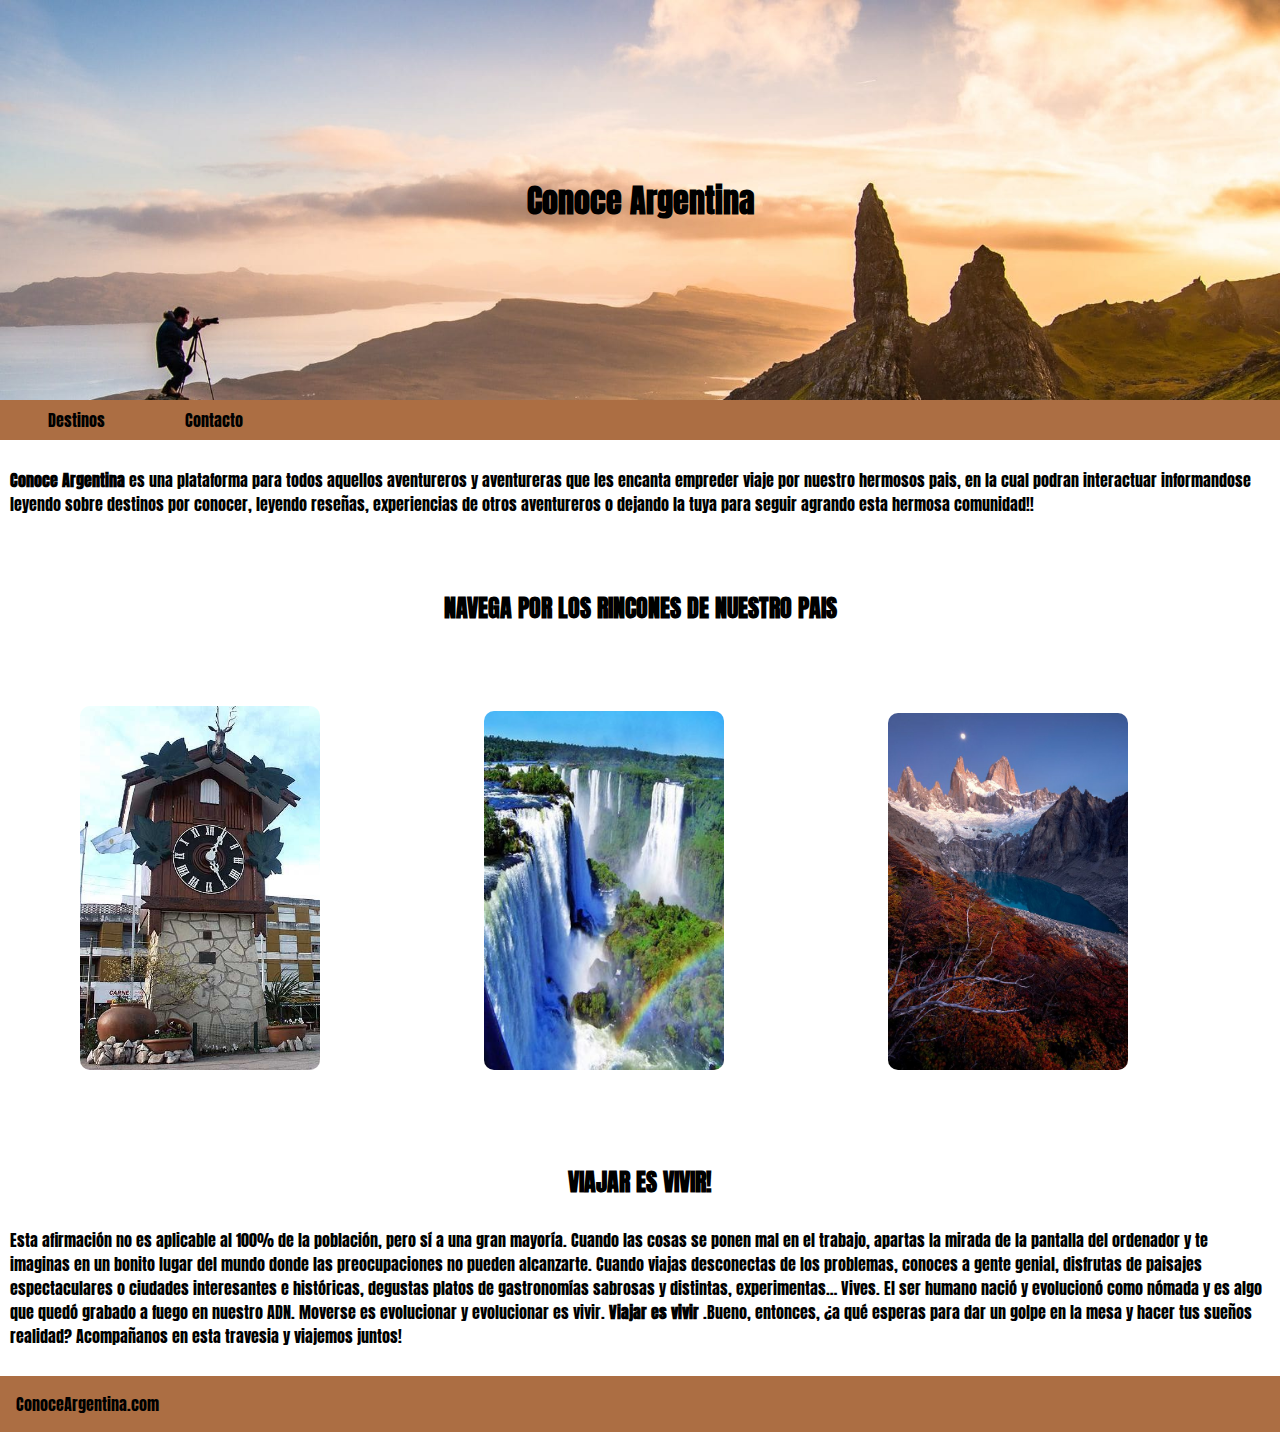
<file: index.html>
<!DOCTYPE html>
<html lang="es">
<head>
    <meta charset="UTF-8">
    <meta http-equiv="X-UA-Compatible" content="IE=edge">
    <meta name="viewport" content="width=device-width, initial-scale=1.0">
    <link rel="stylesheet" href="../css/styles.css">
    <title>Conoce Argentina</title>
    <link rel="preconnect" href="https://fonts.googleapis.com">
<link rel="preconnect" href="https://fonts.gstatic.com" crossorigin>
<link href="https://fonts.googleapis.com/css2?family=Anton&display=swap" rel="stylesheet">
</head>
<body>
  

        <h1> Conoce Argentina </h1>
    

    <nav> 
     <ul>
       <li class="destinos"><a href="./pages/destinos.html"> Destinos </a></li>
    
     <li class="contacto"><a href="./pages/contacto.html"> Contacto </a></li>

     </ul>  
    </nav>
</br>
<main>
<section>
    <p> <strong>Conoce Argentina</strong> es una plataforma para todos aquellos aventureros y aventureras que les encanta empreder
    viaje por nuestro hermosos pais, en la cual podran interactuar informandose leyendo sobre destinos por conocer, leyendo reseñas,
    experiencias de otros aventureros o dejando la tuya para seguir agrando esta hermosa comunidad!! </p>
</br>
</br>
</br>


     <h2>NAVEGA POR LOS RINCONES DE NUESTRO PAIS</h2>
    <article>
    
     
     
        
         <img src="./assets/carlos_paz.jpg" alt="carlos_paz"  class="cards" title="Carlos Paz">
         <img src="./assets/iguazu.jpg" alt="iguazu"  class="cards" title="Iguazu">
         <img src="./assets/patagonia.jpg" alt="patagonia"  class="cards" title="Patagonia">
    
     
    

    </article>
    
    

    
    <h2>VIAJAR ES VIVIR!</h2> <br>
    
    <article class="dialogo"> 
  <p> Esta afirmación no es aplicable al 100% de la población, pero sí a una gran mayoría. 
    Cuando las cosas se ponen mal en el trabajo, apartas la mirada de la pantalla del ordenador
     y te imaginas en un bonito lugar del mundo donde las preocupaciones no pueden alcanzarte. 
     Cuando viajas desconectas de los problemas, conoces a gente genial, disfrutas de paisajes 
     espectaculares o ciudades interesantes e históricas, degustas platos de gastronomías sabrosas 
     y distintas, experimentas… Vives. El ser humano nació y evolucionó como nómada y es algo que 
     quedó grabado a fuego en nuestro ADN. Moverse es evolucionar y evolucionar es vivir. 
     <strong> Viajar es vivir </strong>.Bueno, entonces, ¿a qué esperas para dar un golpe en la mesa 
     y hacer tus sueños realidad? Acompañanos en esta travesia y viajemos juntos!</p> <br>
    
    </article>


</section>

<footer>ConoceArgentina.com</footer>

</main>
    
</body>
</html>
</file>
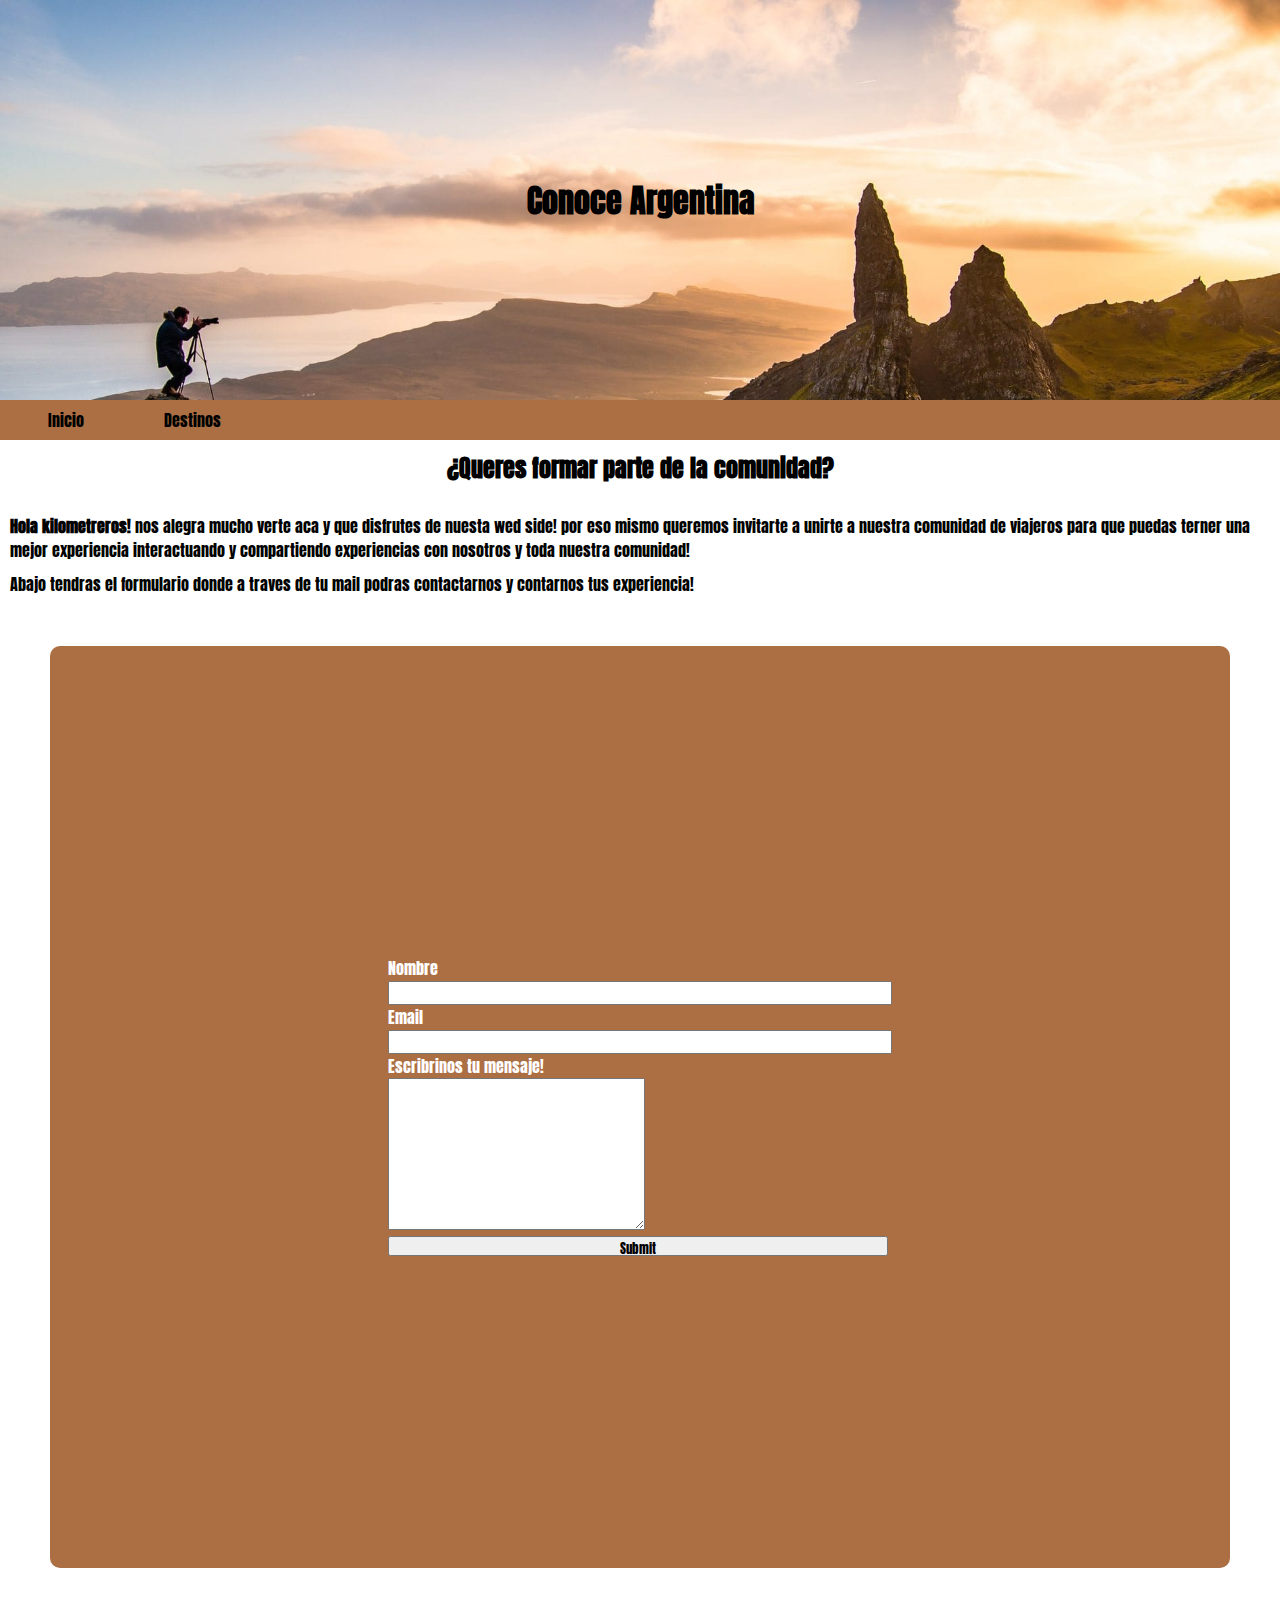
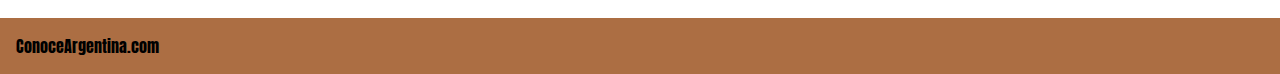
<file: pages/contacto.html>
<!DOCTYPE html>
<html lang="es">
<head>
    <meta charset="UTF-8">
    <meta http-equiv="X-UA-Compatible" content="IE=edge">
    <meta name="viewport" content="width=device-width, initial-scale=1.0">
    <link rel="stylesheet" href="../css/styles.css">
    <title>Conoce Argentina</title>
    <title>Conoce Argentina</title>
    <link rel="preconnect" href="https://fonts.googleapis.com">
<link rel="preconnect" href="https://fonts.gstatic.com" crossorigin>
<link href="https://fonts.googleapis.com/css2?family=Anton&display=swap" rel="stylesheet">
</head>
<body>
    <h1> Conoce Argentina</h1>

    <nav> 
     <ul>
        <li class="inicio"><a href="../index.html"> Inicio </a></li> 
        <li><a href="./destinos.html"> Destinos </a></li>

     </ul>  
    </nav>
  
    <section> 
        <h2>¿Queres formar parte de la comunidad?</h2> <br>
        <p><strong>Hola kilometreros!</strong> nos alegra mucho verte aca y que disfrutes de nuesta wed side! 
        por eso mismo queremos invitarte a unirte a nuestra comunidad de viajeros para que puedas terner una
        mejor experiencia interactuando y compartiendo experiencias con nosotros y toda nuestra comunidad!

      <p>Abajo tendras el formulario donde a traves de tu mail podras contactarnos y contarnos tus experiencia!</p>
  </section>

    <div class="formulario">
    <form>
       <span> <label for="nombre">Nombre</label> <br>
        <input type="text" id="nombre" name="nombre" required></span>
        <br>
       <span> <label for="email">Email</label> <br>
        <input type="text" id="email" name="email" required></span>
        <br>
        <span><label for="mensaje">Escribrinos tu mensaje!</label> <br>
        <textarea name="mensaje" id="mensaje" cols="30" rows="10"></textarea></span>
         <br>
        <input type="submit">
    </form>
   </div>

    </body>

    <footer>ConoceArgentina.com</footer>
</html>
</file>
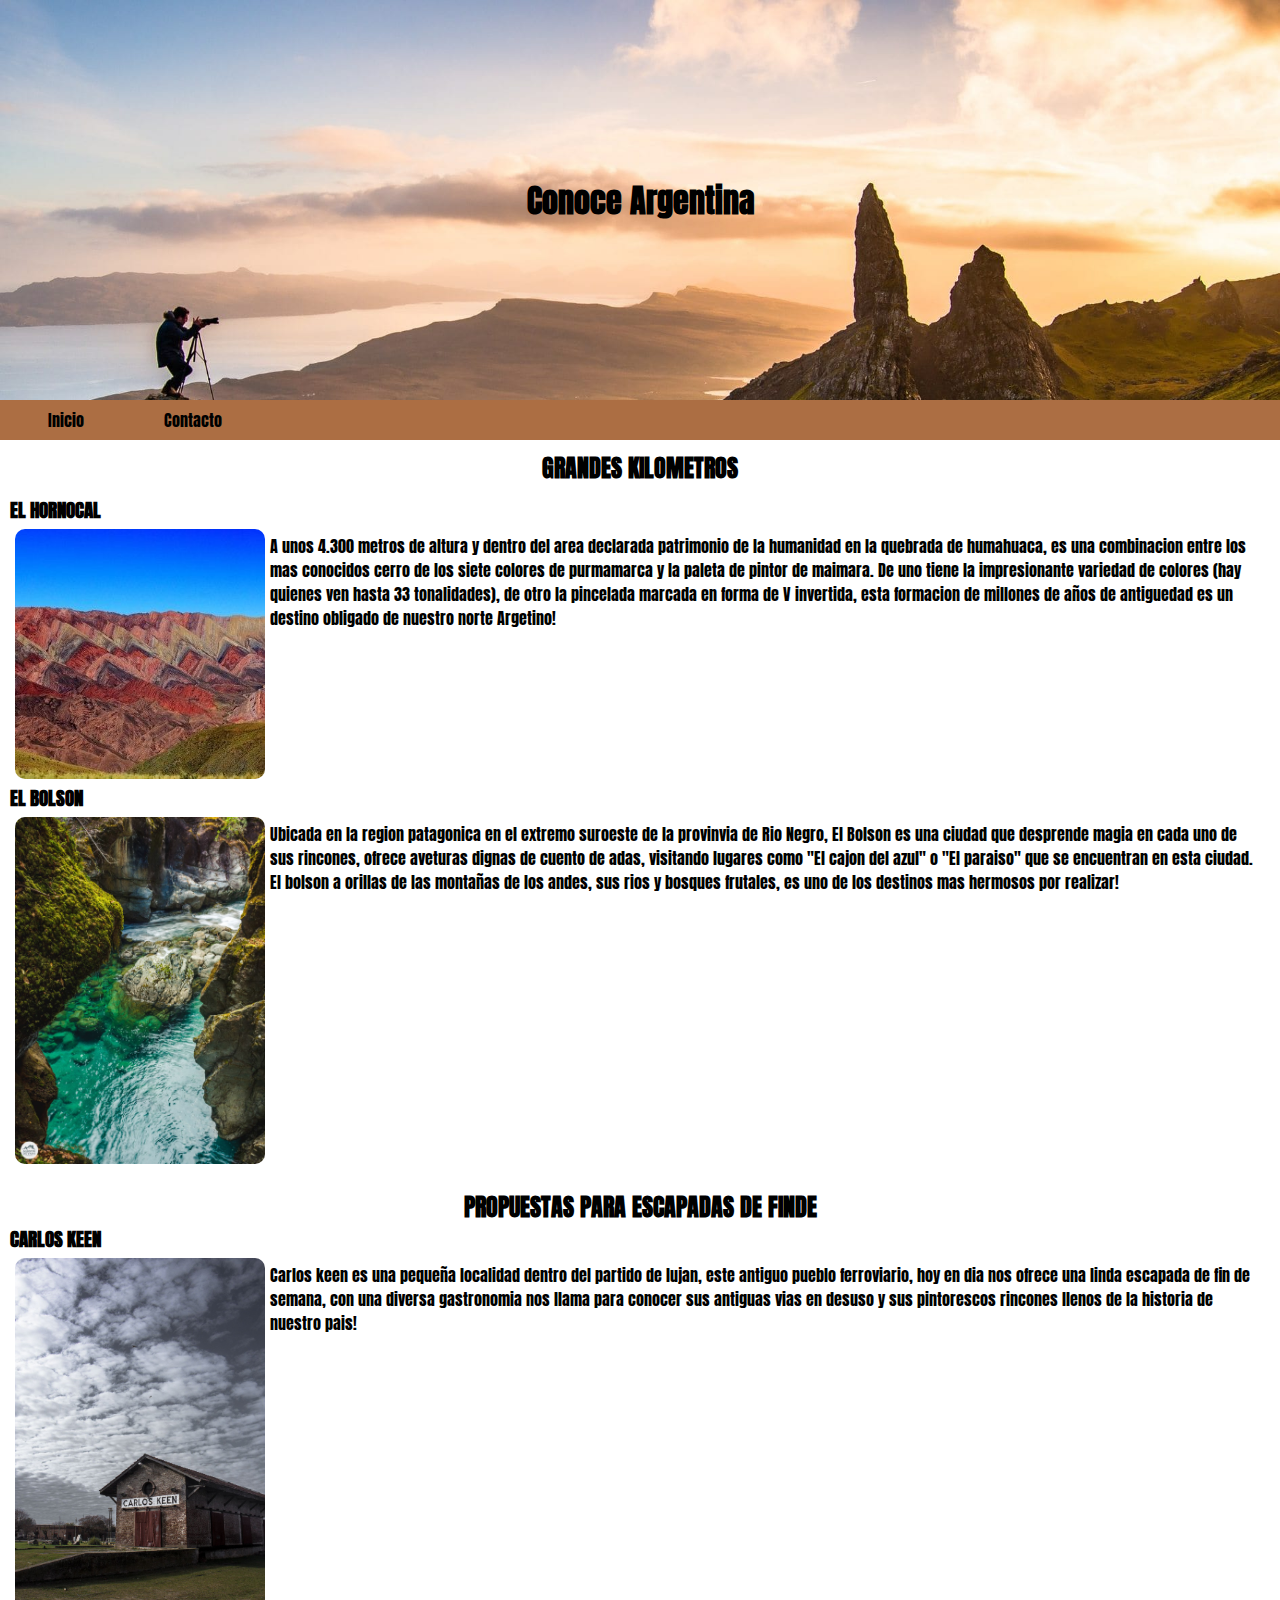
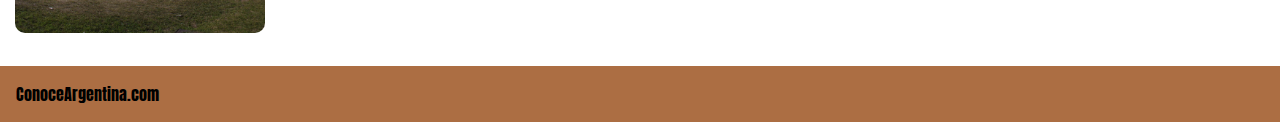
<file: pages/destinos.html>
<!DOCTYPE html>
<html lang="es">
<head>
    <meta charset="UTF-8">
    <meta http-equiv="X-UA-Compatible" content="IE=edge">
    <meta name="viewport" content="width=device-width, initial-scale=1.0">
    <link rel="stylesheet" href="../css/styles.css">
    <title>Conoce Argentina</title>
    <title>Conoce Argentina</title>
    <link rel="preconnect" href="https://fonts.googleapis.com">
<link rel="preconnect" href="https://fonts.gstatic.com" crossorigin>
<link href="https://fonts.googleapis.com/css2?family=Anton&display=swap" rel="stylesheet">
</head>
<body>
    <h1> Conoce Argentina</h1>

    <nav> 
     <ul>
        <li><a href="../index.html"> Inicio </a></li>
        <li><a href="./contacto.html"> Contacto </a></li> 

     </ul>  
    </nav>
     
    <h2>GRANDES KILOMETROS</h2>

    <section class="parte1">
    <article> 
        
        <h3>EL HORNOCAL</h3> 
        <img src="../assets/el_hornocal.jpg" alt="el hornocal"  class="img-destinos">
        <p>A unos 4.300 metros de altura y dentro del area declarada patrimonio de la humanidad en la quebrada de
            humahuaca, es una combinacion entre los mas conocidos cerro de los siete colores de purmamarca y la 
            paleta de pintor de maimara. De uno tiene la impresionante variedad de colores (hay quienes ven hasta
            33 tonalidades), de otro la pincelada marcada en forma de V invertida, esta formacion de millones de años 
            de antiguedad es un destino obligado de nuestro norte Argetino! </p>
            </article>
        <article>
        <h3>EL BOLSON</h3> 
        <img src="../assets/el_bolson.jpg" alt="el bolson"  class="img-destinos">
        <p>Ubicada en la region patagonica en el extremo suroeste de la provinvia de Rio Negro, El Bolson es una
            ciudad que desprende magia en cada uno de sus rincones, ofrece aveturas dignas de cuento de adas,
            visitando lugares como "El cajon del azul" o "El paraiso" que se encuentran en esta ciudad. El bolson 
            a orillas de las montañas de los andes, sus rios y bosques frutales, es uno de los destinos mas hermosos
            por realizar! </p>
    </article>
    </section>
    
    <section class="parte2">
    <article> 
        
        <h2>PROPUESTAS PARA ESCAPADAS DE FINDE</h2>
        <h3>CARLOS KEEN</h3>
        
        <img src="../assets/carlos_ken2.jpg" alt="carlos keen" >
        <p>Carlos keen es una pequeña localidad dentro del partido de lujan, este antiguo pueblo ferroviario,
         hoy en dia nos ofrece una linda escapada de fin de semana, con una diversa gastronomia nos llama para
         conocer sus antiguas vias en desuso y sus pintorescos rincones llenos de la historia de nuestro pais! 
        </p>
        
        
    </article>
</section>
    <br>
    
</body>

<footer>ConoceArgentina.com</footer>
</html>
</file>
<file: css/styles.css>
*{
    margin: 0;
    padding: 0;
}
p{
    font-family: 'Anton', sans-serif;
    margin: 10px;
}

h1{
    background-image: url(../assets/portada2.jpg);
    background-size: cover;
    height: 400px;
    display:flex;
    align-items: center;
    justify-content: center;
 font-family: 'Anton', sans-serif;
}

nav, ul, li{
    background-color:rgb(172, 110, 67);
    display:flex;
    flex-direction: row;
    padding-right: 4rem;
    height: 40px;
    padding-left:1rem ;
    align-items: center;
    font-family: 'Anton', sans-serif;
   
   
    }

    
nav, ul, li, a{
    color:black ;
    text-decoration: none;
}



.cards{
    display: inline;
    width: 15rem;
  border-radius: 10px;
    font-family: 'Anton', sans-serif;
    margin: 80px;
}

h2{
    display: flex;
    align-items:center;
    justify-content: center;
    font-family: 'Anton', sans-serif;
    margin-top: 10px;
}



footer{
    padding: 1rem;
    background-color:rgb(172, 110, 67);
    font-family: 'Anton', sans-serif;
}

.parte1{
    display: flex;
    flex-direction: column;
    margin: 10px;
    font-family: 'Anton', sans-serif;

}

.parte1 img {
    float: left;
    margin: 5px;
    overflow: auto;
    border-radius: 10px;
    width: 250px;
    


}

.parte2 {
    display: flex;
    flex-direction: column;
    margin: 10px;
    font-family: 'Anton', sans-serif;
}

.parte2 img {
    float: left;
    margin: 5px;
    overflow: auto;
    border-radius: 10px;
    width: 250px;
}

.formulario{
    align-items: center;
    justify-content: center;
    height: 98vh;
    margin: 50px;
    background-color:rgb(172, 110, 67);
    color:white;
    display: flex;
   flex-direction: column;
    border-radius: 10px;
    padding: 20px;
    font-family: 'Anton', sans-serif;
    

}
input{
    height: 20px;
    width: 500px;
    font-family: 'Anton', sans-serif;
}

@media only screen and (max-width:576px){
    input{
        
        width: 200px;
    }
    
}
</file>
